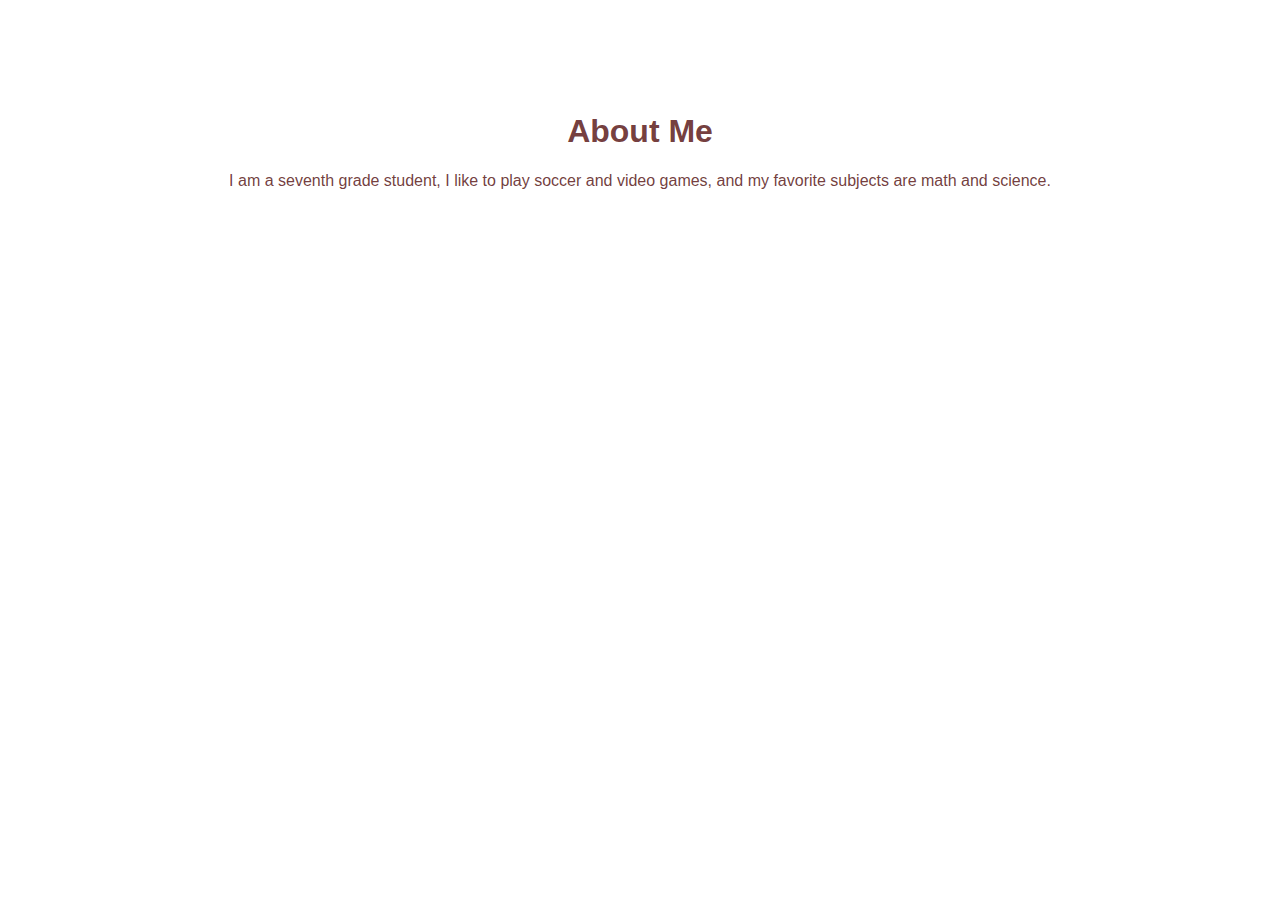
<file: my portfolio/aboutus.html>
<!DOCTYPE html>
<link rel="stylesheet" href="style.css">
<html>
    <head>
        <title>
            About Me
        </title>
    </head>
    <div class="AboutMe">
    <body>
        <h1>
            About Me
        </h1>
        <p>
            I am a seventh grade student, I like to play soccer and video games, and my favorite subjects are math and science.
        </p>
    </body>
    </div>
</html>
</file>
<file: my portfolio/style.css>
.h1{
    color: darkolivegreen;

}
.header{
    background-color: #478A;
    border: groove;
    border-width: 3mm;
    display: flex;
    justify-content: space-between;
    font-family: sans-serif;
    padding-left: 20px;
}
.jetgrid{
    display: flex;
    border: 2px solid rgb(0, 0, 0); 
    border-radius: 5px;
    padding: 5px;
    flex-wrap: wrap;
    justify-content: space-evenly;
    margin:center;
    
}
.jetgrid a{
margin-left:2cm ;
}
.games{
    display: flex;
    background-color: burlywood;
    flex-wrap: wrap;
    justify-content: space-evenly;
    font-family: sans-serif;
    font-size: small;
}
.footer{
    display: flex;
    border: groove;
    border-width: 3mm;
    justify-content: flex-end;
    text-align: center;
    background-color: #478A;
}
p,h2{
    text-align: center;
}
.body{
    background-color: (#00ff00);
}
.AboutMe{
    margin-top: 3cm;
    border: 1cm;
    text-align: center;
    font-family: sans-serif;
    color: rgba(80, 11, 11, 0.806);
    transition:color .3s linear 1s;
    
}
.AboutMe:hover{
    color: rgba(38, 194, 242, 0.747);
}

a:link{
    color: blue;
}
a:visited{
    color: darkblue;
}
.games{
    position: relative;
}
.games p{
    position: absolute;
    transform: translate(-98%,-2%);
    left: 46%;
    opacity: 0.2;
}
.games:hover p{
    opacity: 1;
}
</file>
